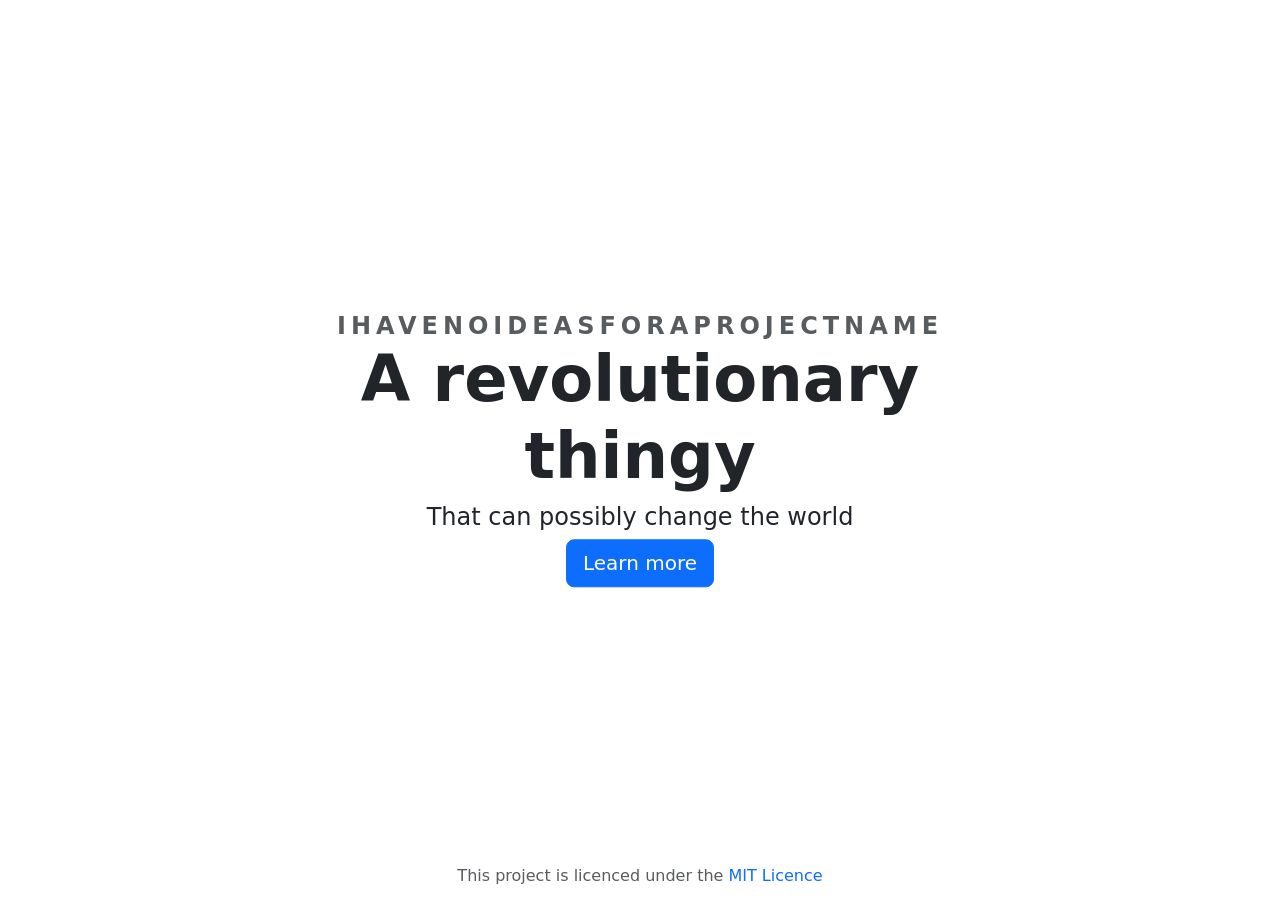
<file: index.html>
<!doctype html>
<html lang="en">
  <head>
    <meta charset="utf-8">
    <meta name="viewport" content="width=device-width, initial-scale=1">
    <link href="https://cdn.jsdelivr.net/npm/bootstrap@5.2.2/dist/css/bootstrap.min.css" rel="stylesheet">
    <title>IHaveNoIdeasForAProjectName</title>
    <script src="https://cdn.jsdelivr.net/npm/bootstrap@5.2.2/dist/js/bootstrap.bundle.min.js"></script>
  </head>
  <body id="app">
    <div class="position-absolute top-50 start-50 translate-middle text-center justify-content-center">
        <small class="text-muted fw-bold h4" style="letter-spacing: 5px;"><b>IHAVENOIDEASFORAPROJECTNAME</b></small>
        <h1 class="fw-bold display-3">A revolutionary thingy</h1>
        <h4>That can possibly change the world</h4>
        <span class="hstack gap-3 justify-content-center">
            <a href="https://github.com/IHaveNoIdeasForAProjectName" class="btn btn-lg btn-primary">Learn more</a>
        </span>
    </div>
      
    <div class="position-absolute bottom-0 start-50 translate-middle text-center">
        <small class="text-muted h6">This project is licenced under the <a href="https://opensource.org/licenses/MIT" class="text-decoration-none">MIT Licence</a></small>
    </div>
  </body>
</html>
</file>
